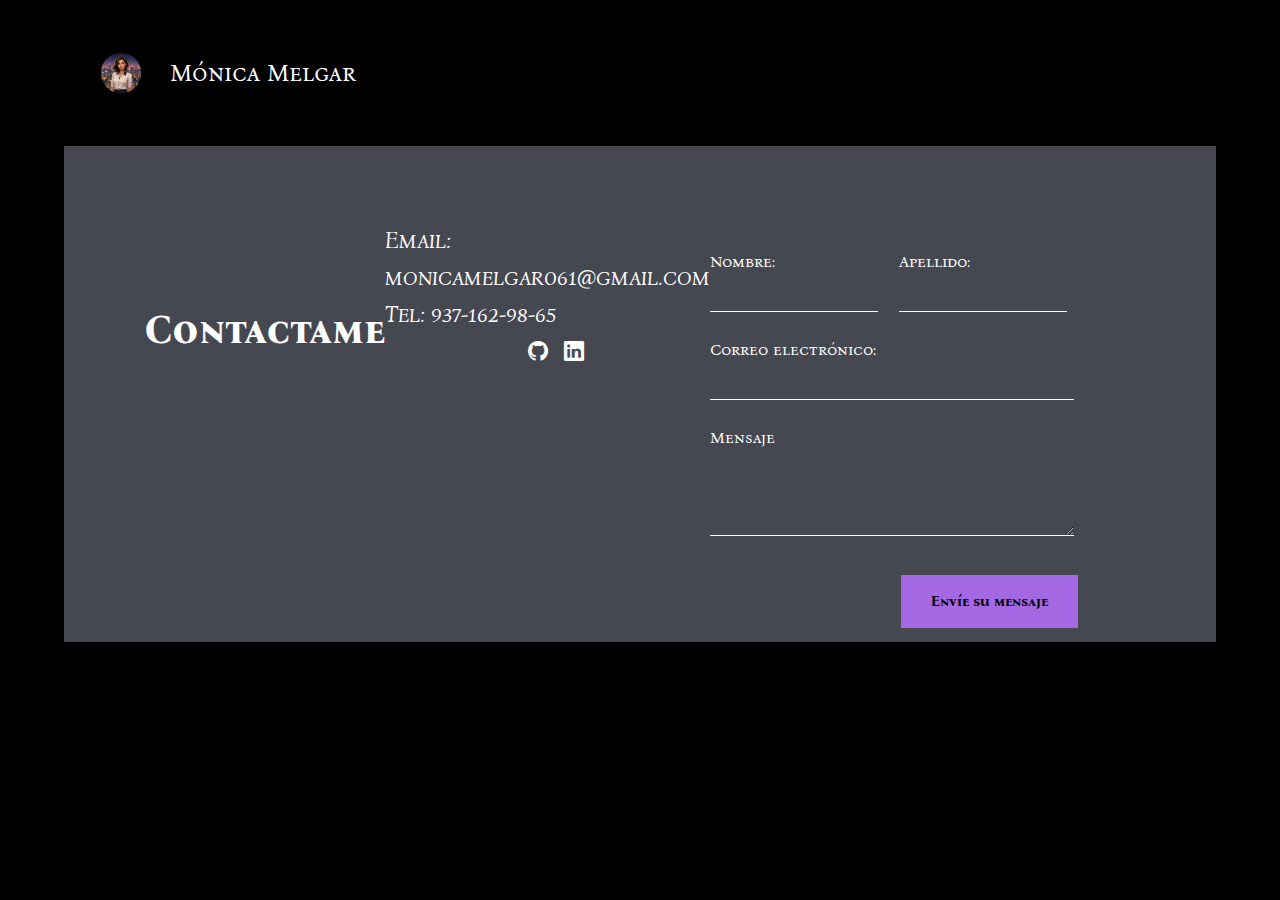
<file: contactame.html>
<!DOCTYPE html>
<html lang="en">
<head>
    <meta charset="UTF-8">
    <meta name="viewport" content="width=device-width, initial-scale=1">
    
    <link rel="preconnect" href="https://fonts.googleapis.com">
    <link rel="preconnect" href="https://fonts.gstatic.com" crossorigin>
    <link rel="stylesheet" href="https://cdn.jsdelivr.net/npm/bootstrap-icons@1.11.3/font/bootstrap-icons.min.css">

    <link href="https://cdn.jsdelivr.net/npm/bootstrap@5.3.3/dist/css/bootstrap.min.css" rel="stylesheet"
        integrity="sha384-QWTKZyjpPEjISv5WaRU9OFeRpok6YctnYmDr5pNlyT2bRjXh0JMhjY6hW+ALEwIH" crossorigin="anonymous">

    <link href="https://fonts.googleapis.com/css2?family=Bona+Nova+SC:ital,wght@0,400;0,700;1,400&display=swap" rel="stylesheet">
    
    <link rel="stylesheet" href="Assets/style-contacto.css">
    
    <link rel="shortcut icon" href="Assets/logo.webp" type="image/x-icon">

    <title>Contacto</title>
</head>
<body>
    <header>
        <div style="display: flex;">
            <a href="Index.html" class="header"><img class="logo" src="Assets/Logo.jpeg" alt="Logo"></a>
            <a href="Index.html" class="header  text-decoration-none">Mónica Melgar</a>
        </div>
    </header>

    <section id="content">
        <H1>Contactame</H1>
        <div id="infoContacto">
            <h4>Email:</h4>
            <h4>monicamelgar061@gmail.com</h4>
            <h4>Tel: 937-162-98-65</h4>
            <div id="redesSociales" class="lead">
                <a href="https://github.com/MMMelgar" class="px-3"><i class="bi bi-github"></i></a>
                <a href="https://www.linkedin.com/in/monica-melgar-113230280"><i class="bi bi-linkedin"></i></a>
            </div>
        </div>
        <div id="formulario">
            <form action="" method="get">
                <ul>
                    <div style="display: flex;">
                        <div>
                            <li>
                                <label for="name">Nombre:</label>
                            </li>
                            <li>
                                <input type="text" id="name" name="contact-name"/>
                            </li>
                        </div>
                        <div>
                            <li>
                                <label for="lastname">Apellido:</label>
                            </li>
                            <li>
                                <input type="text" id="lastname" name="contact-lastname"/>
                            </li>
                        </div>
                    </div>
                    <div>
                        <li>
                            <label for="Email">Correo electrónico:</label>
                        </li>
                        <li>
                            <input type="email" id="mail" name="contact-mail" style="width: 26em;"/>
                        </li>
                    </div>
                    <div>
                        <li>
                            <label for="msg">Mensaje</label>
                        </li>
                        <li>
                            <textarea id="msg" name="contact-msg" style="width: 26em; height: 5em;"></textarea>
                        </li>
                    </div>
                    <li class="button">
                        <button type="submit">Envíe su mensaje</button>
                    </li>
                </ul>
            </form>
        </div>

    </section>

    
</body>
</html>
</file>
<file: Assets/style-contacto.css>
body{
    margin:0;
    background-color:rgb(0,0,0);
    font-family: "Bona Nova SC", serif;
    font-weight: 400;
    font-style: normal;
}

header{
    display: flex;
    justify-content:space-between;
    align-items: center;
    margin-top: 3em;
}

a {
    color: white;
}

#redesSociales{
    display: flex;
    justify-content: center;
}

img{
    width: 1.8em;
    padding: 0.2em;
}

.header{
    font-size: 1.5em;
    align-self: center;
}

.logo{
    margin-left: 4em;
    margin-right: 1em;
    width: 50px;
    border-radius: 50%;
}

.perfil{
    margin-left: 4em;
    margin-right: 4.5em;
}

#content{
    background-color: rgb(88 90 101 / 80%);
    color:white;
    margin-top: 3em;
    margin-left: 4em;
    margin-right: 4em;
    padding-top: 5em;
    padding-right: 2em;
    display: flex;
    justify-content: space-between;
    align-items:flex-start;
    height: 31em;
}

h1{
    margin-top: 2em;
    margin-left: 2em;

    font-family: "Bona Nova SC", serif;
    font-weight: 700;
    font-style: normal;
    font-size: 2.5em;
}

h4{
    font-family: "Bona Nova SC", serif;
    font-weight: 400;
    font-style: italic;
    font-size: 1.5em;
}

form{
    margin: 0 auto;
    width: 30em;
}

ul{
    list-style:none;
    padding: 0;
    margin: 0;
}

form li+ li{
    margin-top:1em;
}

.button{
    margin-top:2em;
    display: flex;
    justify-content: flex-end;
    margin-right: 7em;
}

button{
    background: rgb(165, 104, 227);
    cursor: pointer;
    border: none;
    padding: 16px 30px;
    color: rgb(0, 0, 0);
    font-size: 14px;
    font-weight: bold;
    position: relative;
}

label{
    display: inline-block;
    margin-top: 1.5em;;
}

input, textarea{
    font: 1em sans-serif;
    width: 12em;
    margin-right: 1.5em;
    border:none;
    outline: none;
    font-size: 14px;
    border-bottom:1px solid #ffffff;
    background-color: transparent;
}
</file>
